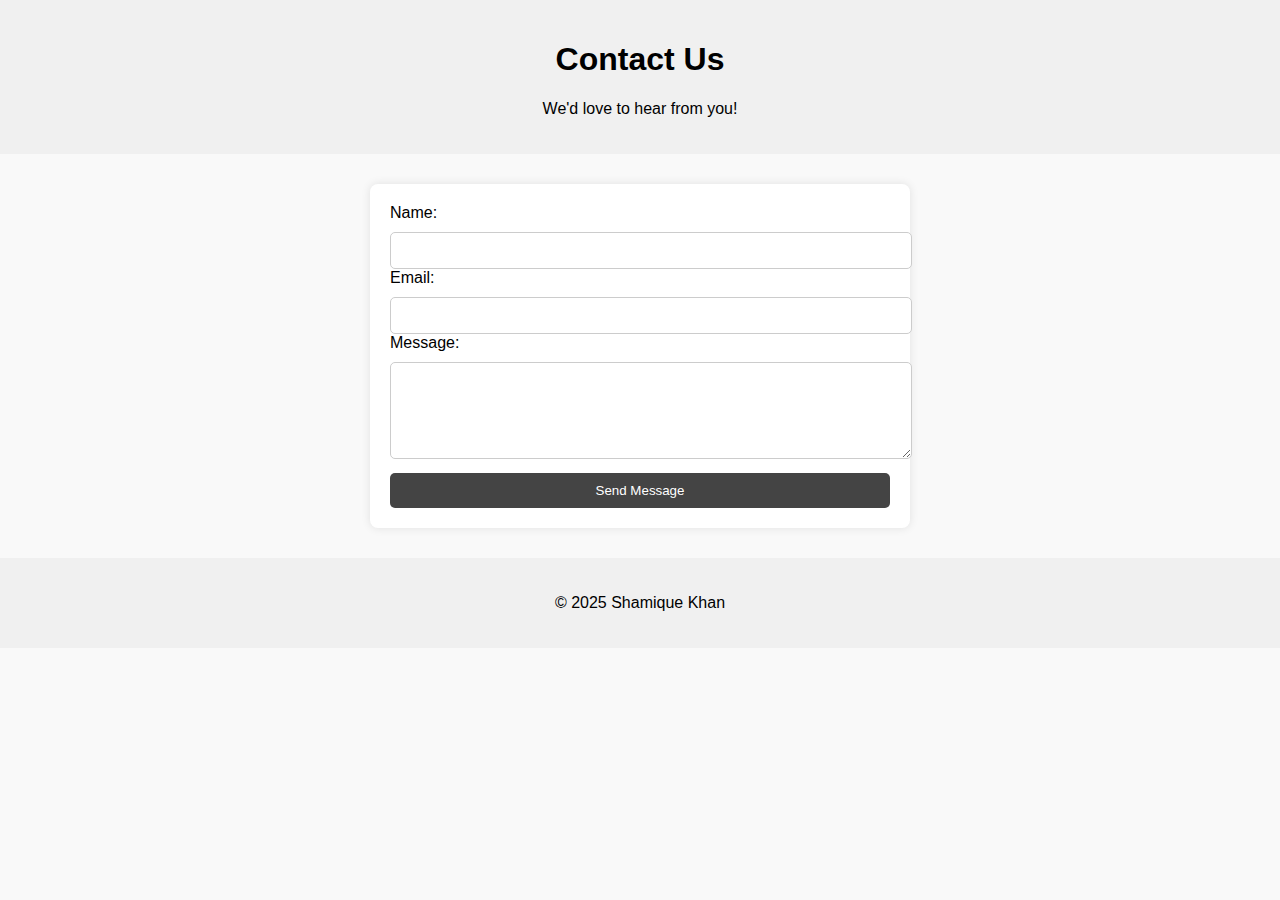
<file: contact.html>
<!DOCTYPE html>
<html lang="en">    
<head>
  <meta charset="UTF-8" />
  <meta name="viewport" content="width=device-width, initial-scale=1.0"/>
  <title>Contact Us</title>
  <style>
    body {
      font-family: 'Segoe UI', sans-serif;
      background-color: #f9f9f9;
      margin: 0;
      padding: 0;
    }

    header, footer {
      background: #f0f0f0;
      text-align: center;
      padding: 20px;
    }

    .contact-form {
      max-width: 500px;
      margin: 30px auto;
      padding: 20px;
      background: #fff;
      border-radius: 8px;
      box-shadow: 0 0 10px rgba(0,0,0,0.1);
    }

    .contact-form input, .contact-form textarea, .contact-form button {
      width: 100%;
      padding: 10px;
      margin-top: 10px;
      border-radius: 5px;
      border: 1px solid #ccc;
    }

    .contact-form button {
      background-color: #444;
      color: #fff;
      border: none;
      cursor: pointer;
    }

    .contact-form button:hover {
      background-color: #000;
    }

    #thankYouMessage {
      display: none;
      text-align: center;
      margin-top: 20px;
      color: green;
      font-weight: bold;
    }
  </style>
</head>

<body>

  <header>
    <h1>Contact Us</h1>
    <p>We'd love to hear from you!</p>
  </header>

  <div class="contact-form">
    <form id="contactForm">
      <label for="name">Name:</label>
      <input type="text" id="name" required>

      <label for="email">Email:</label>
      <input type="email" id="email" required>

      <label for="message">Message:</label>
      <textarea id="message" rows="5" required></textarea>

      <button type="submit">Send Message</button>
    </form>

    <div id="thankYouMessage"></div>
  </div>

  <footer>
    <p>&copy; 2025 Shamique Khan</p>
  </footer>

  <!-- ✅ JavaScript handles the form -->
  <script>
    document.getElementById("contactForm").addEventListener("submit", function(event) {
      event.preventDefault(); // Prevent form from submitting to server

      const name = document.getElementById("name").value;
      const email = document.getElementById("email").value;
      const message = document.getElementById("message").value;

      // Simple confirmation
      document.getElementById("thankYouMessage").style.display = "block";
      document.getElementById("thankYouMessage").innerText = 
        `Thank you, ${name}. We received your message: "${message}" and will reply to ${email}.`;

      // Optionally, reset form
      document.getElementById("contactForm").reset();
    });
  </script>
</body>
</html>

<!-- This code creates a simple contact form with PHP handling for form submission. -->
<!-- The form includes fields for name, email, and message, and displays a success message upon submission. -->
<!-- The design is responsive and uses CSS for styling. --> 
<!-- The footer includes links to social media profiles. -->
<!-- The PHP script processes the form data and can send an email (commented out for safety). -->
<!-- Make sure to replace "your-email@example.com" with your actual email address. -->
<!-- This code is a complete HTML document with a contact form and PHP handling for form submission. -->
<!-- It includes a header, main content area with the form, and a footer with social media links. -->
<!-- The form uses POST method to submit data, and the PHP script processes the form and displays a success message. -->
<!-- The design is responsive, ensuring it looks good on both desktop and mobile devices. -->   
<!-- The contact form is styled with CSS, and the success message is displayed after form submission. -->
<!-- The footer contains links to social media profiles, enhancing user engagement. -->
<!-- The PHP script is designed to handle form submissions securely by sanitizing input data. -->
<!-- The contact form is a simple yet effective way to allow users to reach out with their queries or feedback. -->
<!-- The code is structured to be easily readable and maintainable, with comments explaining each section. -->
<!-- The contact form is designed to be user-friendly, with clear labels and a straightforward layout.
</file>
